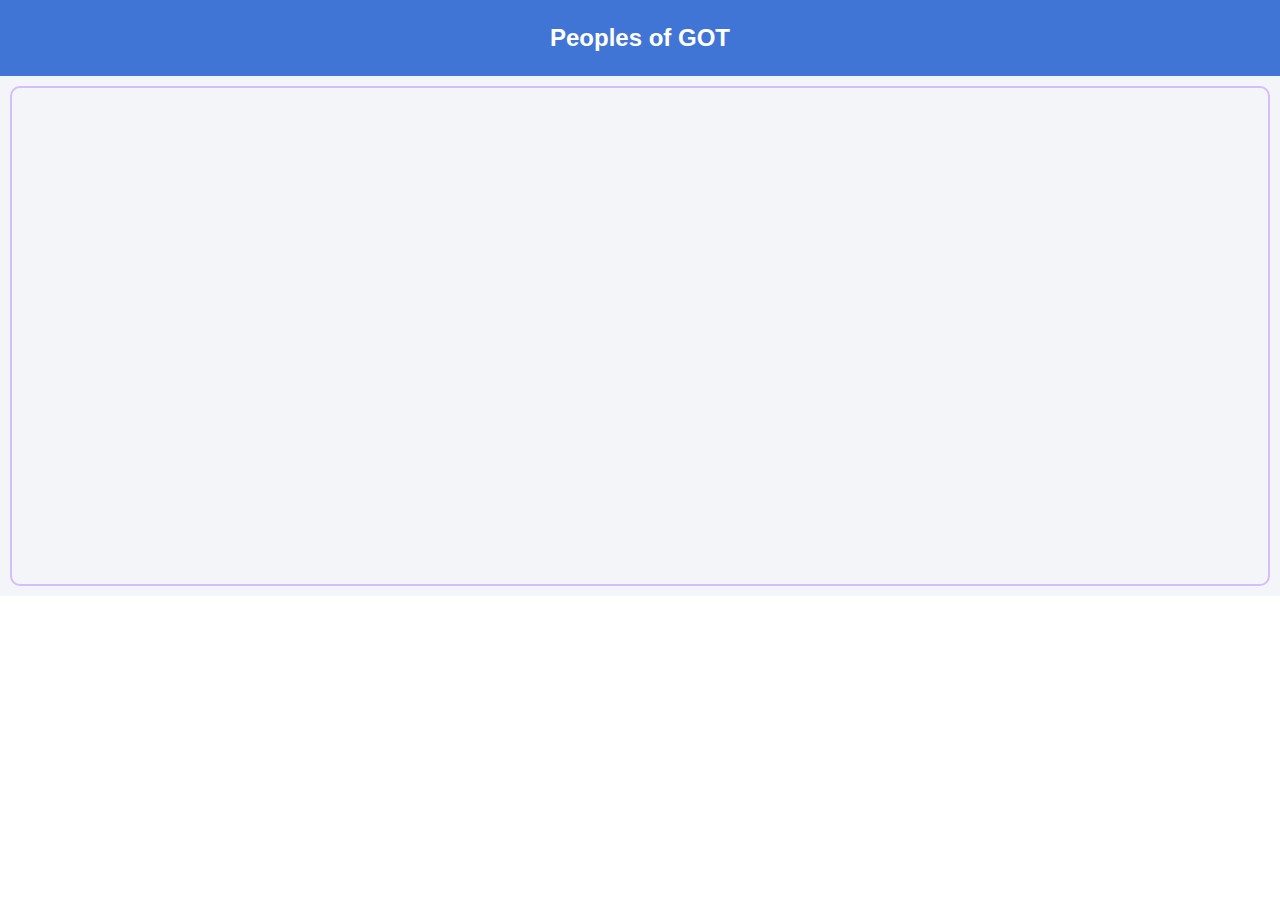
<file: block-BJaaef/code/index.html>
<!DOCTYPE html>
<html lang="en">
  <head>
    <meta charset="UTF-8" />
    <meta name="viewport" content="width=device-width, initial-scale=1.0" />
    <title>GOT People</title>
    <link rel="stylesheet" href="style.css" />
  </head>
  <body>
    <script src="./data.js"></script>
    <script src="./script.js"></script>
    <header class="heading">
      <h1>Peoples of GOT</h1>
    </header>
    <main class="page">
      <div class="container">
        <ul class="box">
          <!-- <li>
            <img src="https://raw.githubusercontent.com/nnnkit/json-data-collections/master/game-of-thrones/game-of-thrones-eddard-stark.jpg" alt="">
            <span>Eddard "Ned" Stark</span>
            <p>Lord of Winterfell - Warden of the North - Hand of the King - Married to Catelyn (Tully) Stark</p>
            <button>Learn More!</button>
          </li>
          <li>
            <img src="https://raw.githubusercontent.com/nnnkit/json-data-collections/master/game-of-thrones/game-of-thrones-benjen-stark.jpg" alt="">
            <span>Benjen Stark</span>
            <p>Brother of Eddard Stark - First ranger of the Night's Watch</p>
            <button>Learn More!</button>
          </li>
          <li>
            <img src="https://raw.githubusercontent.com/nnnkit/json-data-collections/master/game-of-thrones/game-of-thrones-robb-stark.jpg" alt="">
            <span>Robb Stark</span>
            <p>Son of Eddard and Catelyn Stark - Direwolf: Grey Wind</p>
            <button>Learn More!</button>
          </li>
          <li>
            <img src="https://raw.githubusercontent.com/nnnkit/json-data-collections/master/game-of-thrones/game-of-thrones-sansa-stark.jpg" alt="">
            <span>Sansa Stark</span>
            <p>Daughter of Eddard and Catelyn Stark - Direwolf: Lady</p>
            <a href="">Learn More!</a>
          </li> -->
        </ul>
      </div>
    </main>
  </body>
</html>
</file>
<file: block-BJaaef/code/style.css>
/* http://meyerweb.com/eric/tools/css/reset/ 
   v2.0 | 20110126
   License: none (public domain)
*/

html, body, div, span, applet, object, iframe,
h1, h2, h3, h4, h5, h6, p, blockquote, pre,
a, abbr, acronym, address, big, cite, code,
del, dfn, em, img, ins, kbd, q, s, samp,
small, strike, strong, sub, sup, tt, var,
b, u, i, center,
dl, dt, dd, ol, ul, li,
fieldset, form, label, legend,
table, caption, tbody, tfoot, thead, tr, th, td,
article, aside, canvas, details, embed, 
figure, figcaption, footer, header, hgroup, 
menu, nav, output, ruby, section, summary,
time, mark, audio, video {
  margin: 0;
  padding: 0;
  border: 0;
  font-size: 100%;
  font: inherit;
  vertical-align: baseline;
}
/* HTML5 display-role reset for older browsers */
article, aside, details, figcaption, figure, 
footer, header, hgroup, menu, nav, section {
  display: block;
}
body {
  line-height: 1;
}
ol, ul {
  list-style: none;
}
blockquote, q {
  quotes: none;
}
blockquote:before, blockquote:after,
q:before, q:after {
  content: '';
  content: none;
}
table {
  border-collapse: collapse;
  border-spacing: 0;
}



* {
  box-sizing: border-box;
}
body {
  font-family: -apple-system, BlinkMacSystemFont, "Segoe UI", Roboto, Oxygen,
    Ubuntu, Cantarell, "Open Sans", "Helvetica Neue", sans-serif;
}
.container {
  display: grid;
  grid-template-columns: repeat(auto-fit, minmax(500px, 1fr));
  grid-gap: 1rem;
}
.box {
  border: 2px solid #d6bcfa;
  height: 500px;
  border-radius: 10px;
}
h1,
h2 {
  text-align: center;
}
.heading {
  background-color: rgb(64,117,213);
  color: white;
  padding: 26px 0;
  font-size: 24px;
  font-weight: 700;
}
img {
  border-radius: 50%;
  border: 2px solid rgb(20, 112, 20);
}
span {
  font-size: 20px;
  margin-bottom: 10px;
}
p {
  font-size: 14px;
  padding: 16px 0;
  text-align: center;
}
button {
  width: 100%;
  font-size: 16px;
  font-weight: 600;
  background-color: rgb(231,237,253);
  border: none;
  color: rgb(64,117,213);
  padding: 8px 50px;
  border-radius: 6px;
}
.box {
  display: flex;
  flex-wrap: wrap;
  justify-content: space-between;
  align-items: center;
  margin: 10px;
}
li {
  flex: 0 1 30%;
  background-color: white;
  margin: 21px;
  padding: 10px;
}
.page {
  background-color: rgb(244,245,249);
}
</file>
